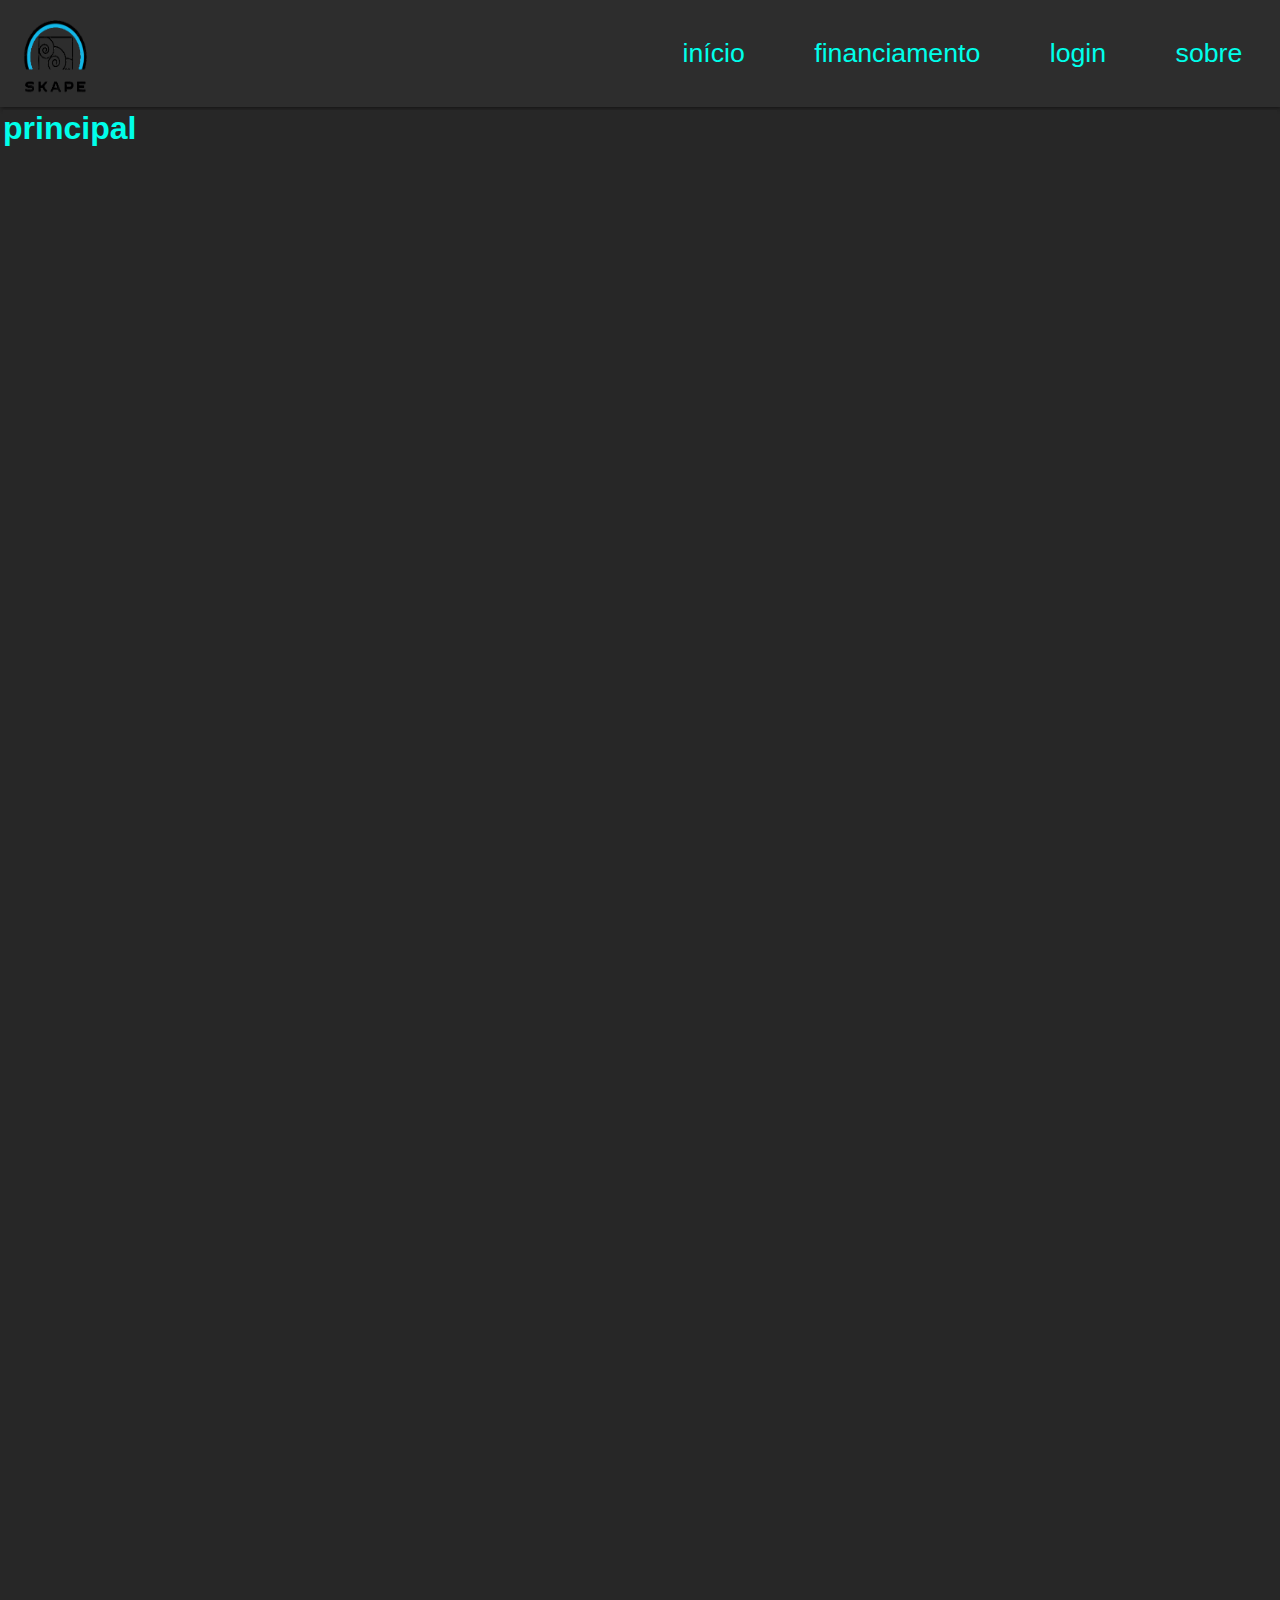
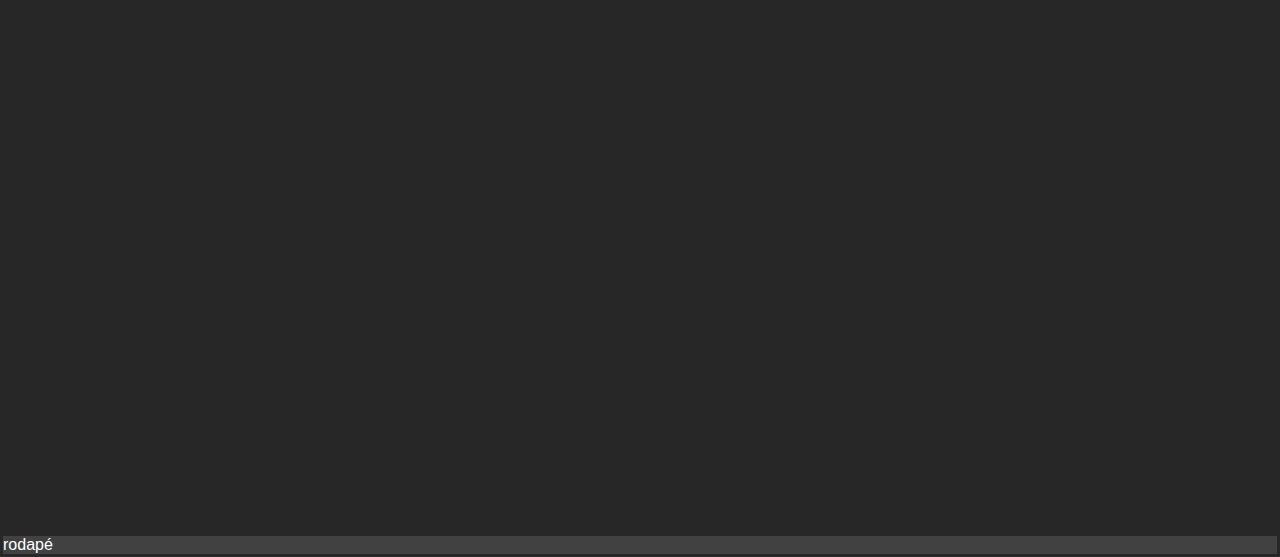
<file: index.html>
<!DOCTYPE html>
<html lang="en">
<head>
    <meta charset="UTF-8">
    <meta name="viewport" content="width=>, initial-scale=1.0">
    <title>skape</title>
    <link rel="stylesheet" href="index.css">
    <link rel="stylesheet" href="index.js">
</head>
<body>
    <header>
        <img src="logo.png" alt="Logo " class="img_logo_header">

        <button id="openMenu"><svg xmlns="http://www.w3.org/2000/svg" width="20" height="20" fill="currentColor" class="bi bi-list" viewBox="0 0 16 16">
                <path fill-rule="evenodd" d="M2.5 12a.5.5 0 0 1 .5-.5h10a.5.5 0 0 1 0 1H3a.5.5 0 0 1-.5-.5zm0-4a.5.5 0 0 1 .5-.5h10a.5.5 0 0 1 0 1H3a.5.5 0 0 1-.5-.5zm0-4a.5.5 0 0 1 .5-.5h10a.5.5 0 0 1 0 1H3a.5.5 0 0 1-.5-.5z"/>
            </svg>
        </button>
        <nav id="menu">
            <button id="closeMenu"><svg xmlns="http://www.w3.org/2000/svg" width="20" height="20" fill="currentColor" class="bi bi-x" viewBox="0 0 16 16">
                <path d="M4.646 4.646a.5.5 0 0 1 .708 0L8 7.293l2.646-2.647a.5.5 0 0 1 .708.708L8.707 8l2.647 2.646a.5.5 0 0 1-.708.708L8 8.707l-2.646 2.647a.5.5 0 0 1-.708-.708L7.293 8 4.646 5.354a.5.5 0 0 1 0-.708z"/>
            </svg></button> 
            <a href="#">início</a>
            <a href="#">financiamento</a>
            <a href="login.html">login</a>
            <a href="#">sobre</a>
            
        </nav>
    
    </header>

    <main>
        <h1>principal</h1>
        <section></section>
    </main>

    <footer>rodapé</footer>  

  </body>
</html>
</file>
<file: index.css>
:root{
    --color-white: #fff;
    --color-dark1: rgb(39, 39, 39);
    --color-dark2: #2d2d2d;
    --color-dark3: #414141;
    --color-dark4: #141313;
    --color-dark5: #343434;
    --color-cian: #00ffea;
}
* {
    margin:0;
    padding: 0;
    box-sizing: border-box;
      
  }
  
  body{
      font-family: Arial, Helvetica, sans-serif;
      justify-content: space-between;
      background-color: var(--color-dark1);
      display: flex;
      flex-wrap: wrap;

      color: var(--color-cian);
      flex: 1 1 100vw;
      

  }
  .img_logo_header{
    width: 9%;
  }
  
  header{
      display: flex;
      justify-content: space-between;
      flex: 1 1 100vw;
      box-shadow: 1px 1px 4px var(--color-dark4);
      background: var(--color-dark2)
      
  }

  #openMenu, #closeMenu {
      border: none;
      background: none;
      font-size: 30px;
      font-weight: bold;
      padding: 0px 5px 0px 5px;
      cursor: pointer;
      display: none;
  }

  nav{
      justify-content: flex-end;
      display: flex;
      margin: 3px;
      flex: 1 1 100vw;
      background: var(--color-dark2)
  }


  a{
   text-decoration: none;
   color: inherit;
  }

  nav a{
      margin: 3%;
      font-size: 20pt;
  }

  main{
      display: flex;
      margin: 3px;
      flex: 20 1 500px;
      background: var(--color-dark1)
  }
  main section{
      width: 100%;
      height: 2000px;
      margin: 10px;
      background: var(--color-dark1)
  }

  footer{
      color: var(--color-white);
      font-family: Arial, Helvetica, sans-serif;
      display: flex;
      margin: 3px;
      flex: 1 1 100vw;
      align-items: center;
      background: var(--color-dark3)      
  }

  
  @media only screen and (max-widyh: 923px) {
      header{
          order: 0;
      }
      main{
        order: 1; 
      }

      aside{
          flex: 1 1 100vw;
          order: 2;
      }
      footer{
          order: 3;
      }
  }

  @media only screen and (max-width: 717px){
      #openMenu, #closeMenu {
          display: block;    
      }

      #openMenu {
          margin-left: auto;
      }

      #closeMenu {
          position: fixed;
          right: 15px;
          top: 15px;
      }

      nav {
          transition: 0.3s;
          opacity: 0;
          display: none;
          margin: 0;
          justify-content: center;
          align-items: center;
          position: fixed;
          flex-direction: column;
          width: 100vw;
          background: var(--color-white)
      }
  }
</file>
